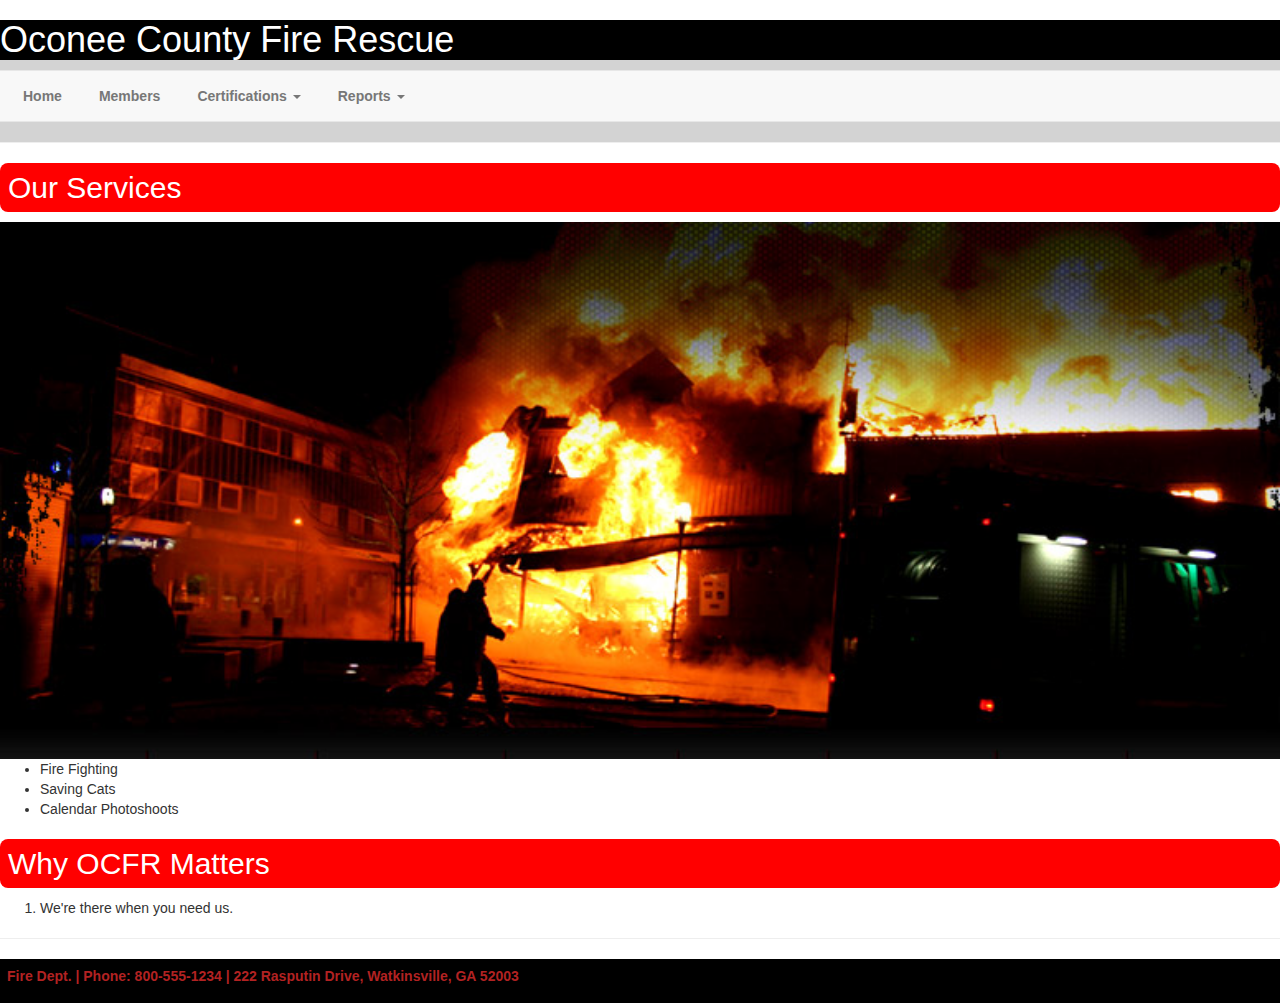
<file: app/public/index.html>
<!DOCTYPE html>
<html>
<head>
    <!--Compiled and minified CSS-->
    <link rel="stylesheet" href="https://maxcdn.bootstrapcdn.com/bootstrap/3.3.7/css/bootstrap.min.css">

    <!--jQuery CDN-->
    <script src="https://code.jquery.com/jquery-3.2.1.js"></script>

    <!--Compiled and minified JavaScript-->
    <script src="https://maxcdn.bootstrapcdn.com/bootstrap/3.3.7/js/bootstrap.min.js"></script>

	<link rel="stylesheet" href ="css/Style.css" type="text/css">

	<title>Home</title>
</head>




<header>
	<h1> Oconee County Fire Rescue
	</h1>


	<nav class="row navbar navbar-default">
        <div class="navbar-header">
        	<button class= "navbar-toggle" data-toggle ="collapse"
        	data-target = "#menu">

        	<span class="icon-bar"></span>
        	<span class="icon-bar"></span>
        	<span class="icon-bar"></span>

        	</button>
        	</div>

        	<div class="collapse navbar-collapse" id="menu">
            <ul class="nav navbar-nav">
            	<li>
            		<a href = index.html > Home </a>

            	</li>
            	<li>
            	    <a href = members.html > Members </a>
            	</li>
            	<li class="dropdown">
            		<a href="certifications.html" class="dropdown-toggle" data-toggle ="dropdown">
            		Certifications <span class= "caret"> </span> </a>
            		<ul class="dropdown-menu">
            			<li>
            				<a href = generalcertifications.html > General Certifications </a>

            			</li>
            			<li>
            				<a href ="certificationsbymember.html"> Certifications By Member </a>
            			</li>
            		</ul>
            	</li>
            		<li class="dropdown">
            					<a href="reports.html" class="dropdown-toggle" data-toggle ="dropdown">
            		 			Reports <span class= "caret"> </span> </a>
            				<ul class="dropdown-menu">
            					<li>
            						<a href = expiredcertifications.html > Expired Certifications </a>

            					</li>
            					<li>
            						<a href ="memberreport.html"> Member Report </a>
            					</li>
            				</ul>
            				</li>

        </nav>
	<hr>
</header>
	<body>
	<main>
	<p></p>

	<p></p>



	<h2> Our Services </h2>
        <img src="images/main-image.jpg" width=100% >


	<ul>
	<li> Fire Fighting</li>
  <li> Saving Cats</li>
  <li> Calendar Photoshoots</li>
 	</ul>
 	<h2>Why OCFR Matters</h2>
 	<ol>
 	<li>We're there when you need us.</li>
 	</ol>

 	</main>
 	<hr>
	</body>
	<footer>
	<p> Fire Dept. | Phone: 800-555-1234 | 222 Rasputin Drive, Watkinsville, GA 52003 </p>
	</footer>
</html>
</file>
<file: app/public/css/Style.css>
h1 {background-color: black;
		font-family:sans-serif;
			color: white;

			}
	header {background-color: lightgray;
		border: 10 solid lightgray;
		padding: 10;
		font-family:sans-serif
		margin:5px;
	}
	a {color:dimgray;
		font-weight: bold;
		text-decoration: none;
		margin-left:7px;
		margin-bottom:0px;}
	body {	font-family:sans-serif
	}
	a:hover {color: firebrick;}

	h2 {background-color: red;
		padding: 8px;
		border-radius:8px;
		color: white;}
	.q1 {font-style: italic;}
	footer {background-color: black;
			font-family:sans-serif;
			color: white;
			padding:7px;
			margin-top:15px;
			}
	p {color: firebrick;
		font-weight: bold;
		font-size: 15;
	}
</file>
